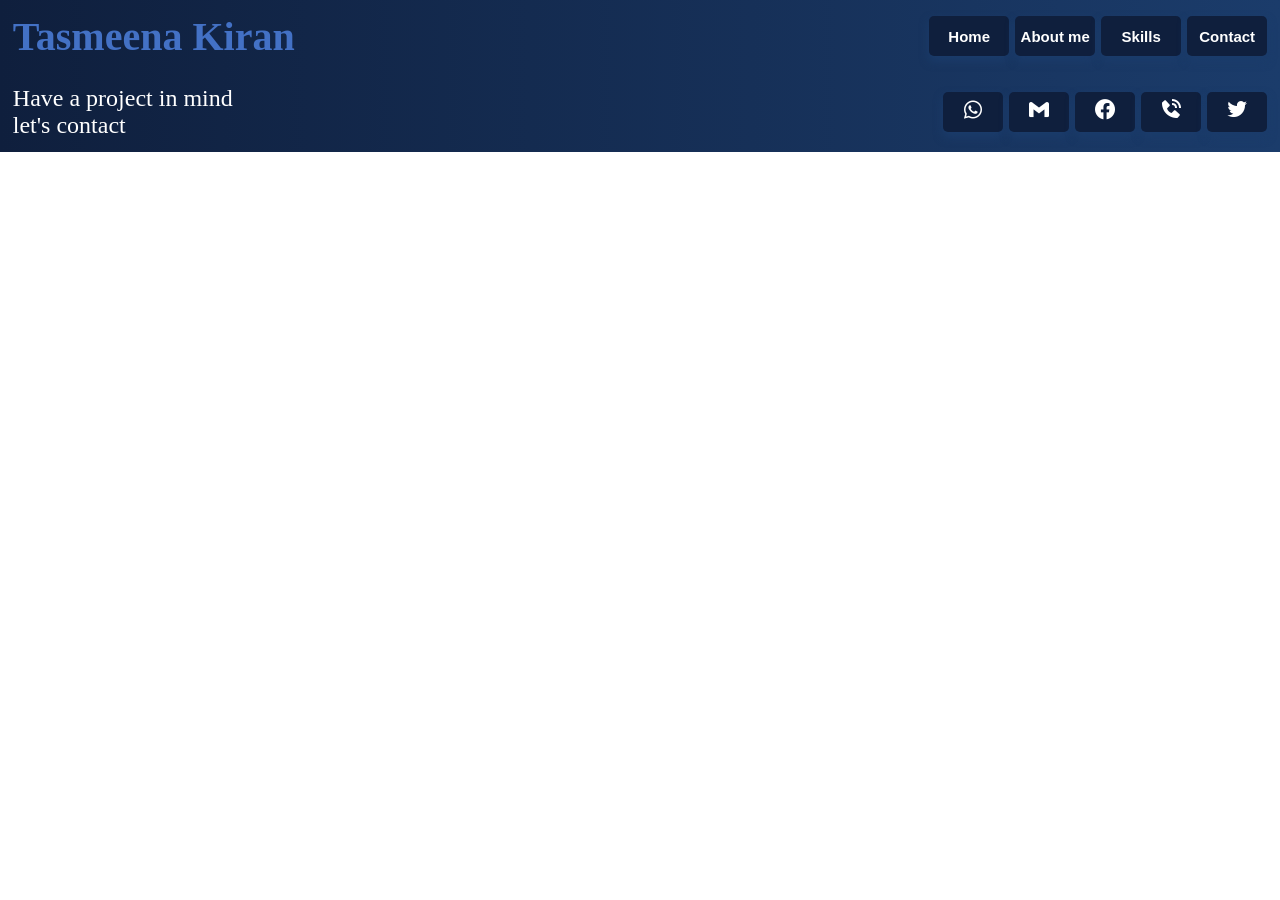
<file: about - Copy.html>
<!DOCTYPE html>
<html lang="en">
<head>
    <meta charset="UTF-8">
    <meta name="viewport" content="width=device-width, initial-scale=1.0">
    <title>about</title>
       <link href='https://unpkg.com/boxicons@2.1.4/css/boxicons.min.css' rel='stylesheet'>
    <link rel="stylesheet" href="style.css">
</head>
<body>
      <div class="parent">
        <div class="child1"><p><b>Tasmeena Kiran</b></p></div>
        <div class="child2">
            <a href="C:\Users\Raza Mansha\Desktop\portfolio\index.html"><button>Home</button></a>
            <a href="C:\Users\Raza Mansha\Desktop\portfolio\about.html"><button>About me</button></a>
            <a href="C:\Users\Raza Mansha\Desktop\portfolio\skills.html"><button>Skills</button></a>
            <a href="C:\Users\Raza Mansha\Desktop\portfolio\contact.html"><button>Contact</button></a>
        </div>
    </div>
    
         <div class="footer">
        <p>Have a project in mind <br>let's contact</p>
<div class="btn">
            <button><a href="https://wa.me/+923265298190" target="_blank"><i class='bx bxl-whatsapp' ></i></a></button>
        <button><a href="kirantasmeena@gmail.com"><i class='bx bxl-gmail'></i></a></button>
       <button> <a href=""><i class='bx bxl-facebook-circle' ></i></a></button>
        <button><a href="03265298190"><i class='bx bxs-phone-call' ></i></a></button>
        <button  >  <a href=""><i class='bx bxl-twitter' ></i></a></button>
</div>
     </div>
</body>
</html>
</file>
<file: style.css>
*{
    margin: 0;
    padding: 0;
    
}
html{
    scroll-behavior: smooth;
}
.parent{
    /* height: 10vh; */
    display: flex;
    align-items: center;
    justify-content: space-between;
     background: linear-gradient(to right,#0f1f3d, #1b3c6b);
    padding: 1%;
    color: white;
    font-size: x-large; 
        /* border-bottom-left-radius: 20%;
    border-bottom-right-radius:20% ; 
    border-bottom-style: dashed; */
}
.child1{
    font-size: 40px;
     color:#4371c5;
}
.child2 button{
    border: none;
    border-radius: 5px;
    width: 80px;
    height: 40px;
    background-color: #0f1f3d;
    color:white ;
    font-weight: bold;
    font-size: 15px;
    box-shadow: 0 5px 10px  #1b3c6b;
    transition: transform 0.4s ease;
    
     
}
.child2 :hover{
    cursor: pointer;
     background: linear-gradient(to right,#0f1f3d, #1b3c6b);
       transform:scale(1.02);
    
}
.image img{
   width: 100%;
    height: 90vh;
    object-fit: cover;

}
.image{
  position: relative;  
  
}
.content{
    font-weight: normal;
    font-size: xx-large;
    color:white;
    position: absolute;
    top: 25%;
    left: 55%;
}

 .card{
    display: flex;
    flex-direction: column;
    align-items: center;
    justify-content: center;
    height: 40vh;
    width: 20%;
    font-size: xx-large;
     background: linear-gradient(to right,#0f1f3d, #1b3c6b);
    color: white;
    border-radius: 10%;
    transition: transform 0.4s ease;
 }
 @media (max-width:480px) 
 {
.sp-parent{
    flex-direction: column;
}
.card{
    width: 60%;
    height: auto;

}
.child2 button{
    width: 50px;
    height: 30px;
    font-size: 10px;
}
.child1{
    font-size: 10px;
}
.sup-parent{
    flex-direction: column;
}
.image img{
   width: 100%;
    height: 90vh;
    object-fit: cover;

}
.Project{
     max-width: 50rem;
}
 }
 .sp-parent :hover{
    cursor: pointer;
    transform:scale(1.05);
     /* box-shadow: 0 5px 10px blueviolet; */
   
 }
.sp-parent{
    display: flex;
    align-items: center;
    justify-content: center;
    padding: 10px;
    gap: 10px;
 }
 .sup-parent{
    display: flex;
    align-items: center;
    justify-content: center;
    padding: 1px;
    gap: 10px;
      transition: transform 0.4s ease;
 }
 .sup-parent :hover{
           cursor: pointer;
    transform:scale(1.03);
 }
 .h1{
        color: #0f1f3d;
        box-shadow: 0 10px 10px  #1b3c6b;
        display: flex;
        align-items: center;
        justify-content: center;
        padding: 5px;
 }
.Project{
     background: linear-gradient(to right,#0f1f3d, #1b3c6b);
     color: white;
     font-size: x-large;
     font-weight: bold;
     display: flex;
     align-items: center;
     flex-direction: column;
     border-radius: 20px;
     padding: 2%;
     max-width: 30%;
     margin: 5px;
   
}
.Project-page a{
    text-decoration: none;
    border-radius: 10px;
    font-weight: bold;
    font-size: larger;
    color: #0f1f3d;
       
}
.footer{
       display: flex;
       flex-wrap: wrap;
    align-items: center;
    justify-content: space-between;
 background: linear-gradient(to right,#0f1f3d, #1b3c6b);
    padding: 1%;
    color: white;
    font-size: x-large;
  

}
.footer a{
  text-decoration: none;
  color: white;
}
.btn button{
    height: 40px;
    width: 60px;
     border: none;
    border-radius: 5px;
    background-color: #0f1f3d;
    color:white ;
    font-size: x-large;
    font-weight: bold;
    box-shadow: 0 5px 10px  #1b3c6b;
    transition: transform 0.4s ease;
}
.btn :hover{
     cursor: pointer;
     background: linear-gradient(to right,#0f1f3d, #1b3c6b);
     transform:scale(1.05);
}
.main{
     display: flex;
     align-items: center;
     justify-content: space-between;
     background-color: #043e6d;
     color: #f8f9fa;
     padding: 40px 60px;
     flex-wrap: wrap;
}
.text{
    font-size: larger;
}
.child11{
     display: flex;
     align-items: center;
     flex-direction: column;

     transition: transform 0.3s ease;
}
.child22{
          display: flex;
     flex-direction: column;
        transition: transform 0.3s ease;
}
.child11 a{
     color: #f8f9fa;
     display: flex;
     gap: 10px;
     text-decoration: none;
     padding: 3px;
     font-size: larger;
}
.child22 a{
     color: #f8f9fa;
     display: flex;
     gap: 10px;
     text-decoration: none;
     padding: 3px;
     font-size: larger;
}
.child22 :hover{
     color: #a8d8ff;
       transform: scale(1.05);
}
.child11 :hover{
     color: #a8d8ff;
     transform: scale(1.05);
}
.last{
     display: flex;
     align-items: center;
     justify-content: center;
       background-color: #043e6d;
     color: #f8f9fa;
}
</file>
